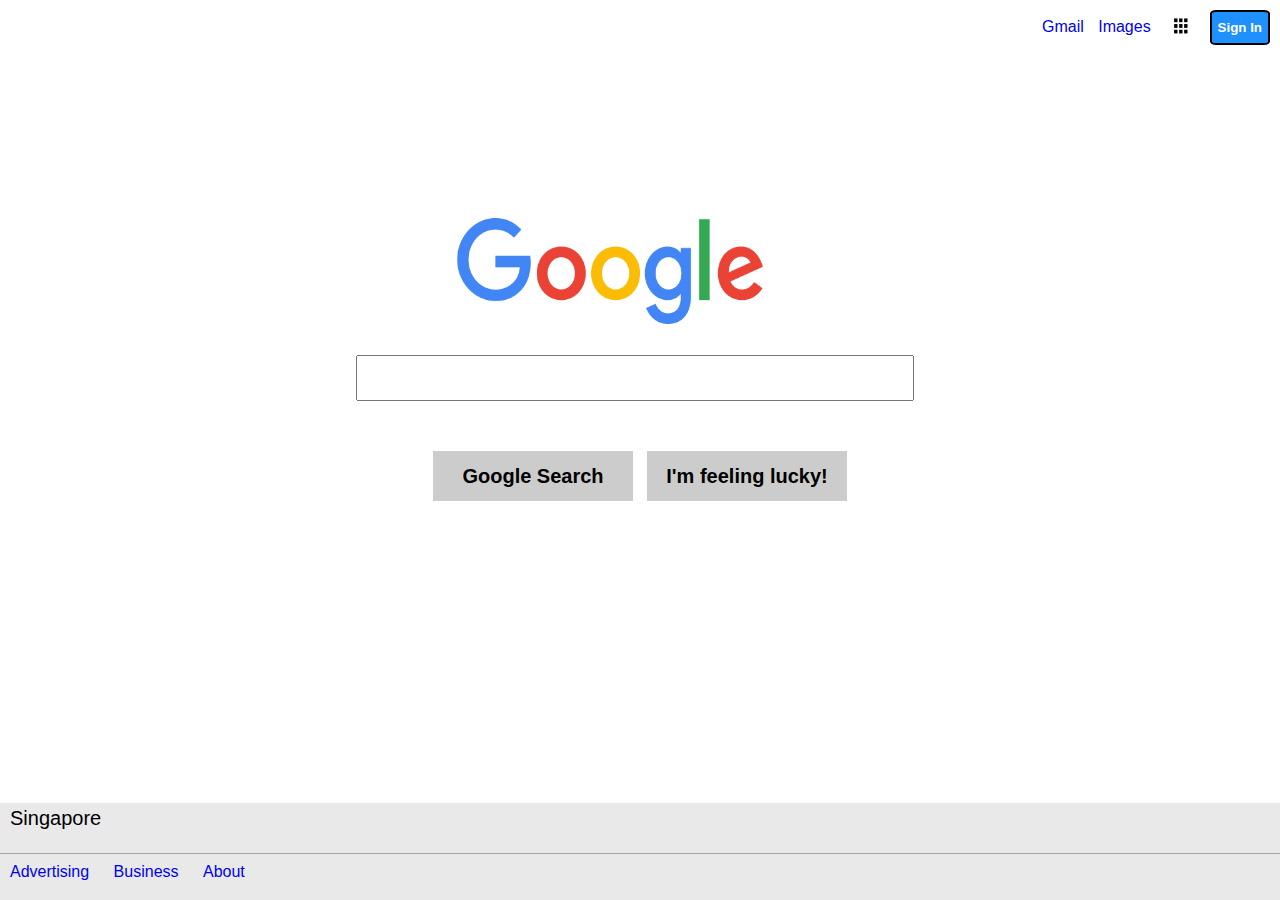
<file: google-homepage/index.html>
<!DOCTYPE html>
<html>
  <head>
    <meta charset="utf-8">
    <link href="cssreset.css" rel="stylesheet" type="text/css" media="all"/>
    <link href="google-homepage.css" rel="stylesheet" type="text/css" media="all"/>
    <link rel="icon" href="./images/favicon.ico"/>
    <title>Google</title>
  </head>

  <body>
      <header>
      <ul>
        <li><a class="Gmail" href="#">Gmail</a></li>
        <span class="emptyspace1"></span>
        <li><a class="Images" href="#">Images</a></li>
        <span class="emptyspace2"></span>
        <li><a href="#"><img class="googleapps" src="./images/googleapps.png" alt="google apps"></a></li>
        <span class="emptyspace3"></span>
        <li><a href="#"><button class="SignIn" type="button">Sign In</button></a></li>
        <span class="emptyspace4"></span>
      </header>
    <div class="maingooglelogo">
      <img src="./images/google-logo.png" alt="Google logo" style="width: 20em; height: 22em;"/>
    </div>
    <div class="search">
      <input type="text" placeholder=" "/>
    </div>
    <div class="twobuttons">
      <input type="submit" value="Google Search"/>
      <span class="emptyspace5"></span>
      <input type="submit" value="I'm feeling lucky!"/>
    </div>
    <footer>
      <p class="currentcountry">Singapore</p>
      <div class="leftsmallerstuff">
        <a class="Advertising" href="#">Advertising</a>
        <span class="biggerspace1"></span>
        <a class="Business" href="#">Business</a>
        <span class="biggerspace2"></span>
        <a class="About" href="#">About</a>
      </div>
      <div class="rightsmallerstuff">
      <a class="Privacy" href="#">Privacy</a>
      <span class="biggerspace1"></span>
      <a class="Terms" href="#">Terms</a>
      <span class="biggerspace2"></span>
      <a class="Settings" href="#">Settings</a>
    </div>
    </footer>
  </body>
  </html>
</file>
<file: google-homepage/google-homepage.css>
div {
  resize: both;
}

.maingooglelogo {
  margin: 0 auto;
  width: 380px;
  padding-top: 50px;
  height: 280px;
}

header {
  margin-top: 10px;
}

header ul {
  list-style-type: none;
  margin: 0;
  padding: 0;
  text-align: right;
  font-family: arial, sans-serif;
  font-size: 16px;
}

header li {
  display: inline-block;
}

header a {
  text-decoration: none;
}

.emptyspace1, .emptyspace2, .emptyspace3, .emptyspace4, .emptyspace5 {
  padding: 0 5px 0 5px;
}

.googleapps {
  width: 30px;
  height: 30px;
  vertical-align: -8px;
}

.SignIn {
  color: white;
  background-color: Dodgerblue;
  font-weight: bold;
  height: 35px;
  border-style: solid;
  border-radius: 10%;
  -moz-appearance: button;
}

.search input[type=text] {
  display: block;
  margin: auto;
  width: 550px;
  max-width: 75%;
  height: 40px;
  position: relative;
  bottom: 20px;
  left: -5px;
}

.twobuttons {
  margin: 0 auto;
  position: relative;
  top: 30px;
  text-align: center;
}

.twobuttons input[type=submit] {
  border: none;
  width: 200px;
  height: 50px;
  font-family: arial, sans-serif;
  font-size: 20px;
  font-weight: bold;
  text-align: center;
  background-color: #cdcccc;
  -moz-appearance: button;
}

footer {
  position: fixed;
  bottom: 0;
  left: 0;
  background-color: #e9e9e9;
  min-width: 1845px;
  width: 100%;
}

.currentcountry {
  border-bottom: 1px solid #a4a4a4;
  font-family: arial, sans-serif;
  font-size: 20px;
  padding: 5px 0 25px 10px;
}

.leftsmallerstuff {
  display: inline-block;
  float: left;
  text-align: left;
  padding-top: 10px;
  padding-bottom: 20px;
  padding-left: 10px;
  font-family: arial, sans-serif;
}

.leftsmallerstuff a {
  text-decoration: none;
}

.biggerspace1, .biggerspace2 {
  padding: 0 10px 0 10px;
}

.rightsmallerstuff {
  font-family: arial, sans-serif;
  float: right;
  position: relative;
  top: 10px;

}

.rightsmallerstuff a {
  text-decoration: none;
}
</file>
<file: google-homepage/cssreset.css>
/* http://meyerweb.com/eric/tools/css/reset/ 
   v2.0 | 20110126
   License: none (public domain)
*/

html, body, div, span, applet, object, iframe,
h1, h2, h3, h4, h5, h6, p, blockquote, pre,
a, abbr, acronym, address, big, cite, code,
del, dfn, em, img, ins, kbd, q, s, samp,
small, strike, strong, sub, sup, tt, var,
b, u, i, center,
dl, dt, dd, ol, ul, li,
fieldset, form, label, legend,
table, caption, tbody, tfoot, thead, tr, th, td,
article, aside, canvas, details, embed, 
figure, figcaption, footer, header, hgroup, 
menu, nav, output, ruby, section, summary,
time, mark, audio, video {
	margin: 0;
	padding: 0;
	border: 0;
	font-size: 100%;
	font: inherit;
	vertical-align: baseline;
}
/* HTML5 display-role reset for older browsers */
article, aside, details, figcaption, figure, 
footer, header, hgroup, menu, nav, section {
	display: block;
}
body {
	line-height: 1;
}
ol, ul {
	list-style: none;
}
blockquote, q {
	quotes: none;
}
blockquote:before, blockquote:after,
q:before, q:after {
	content: '';
	content: none;
}
table {
	border-collapse: collapse;
	border-spacing: 0;
}
</file>
